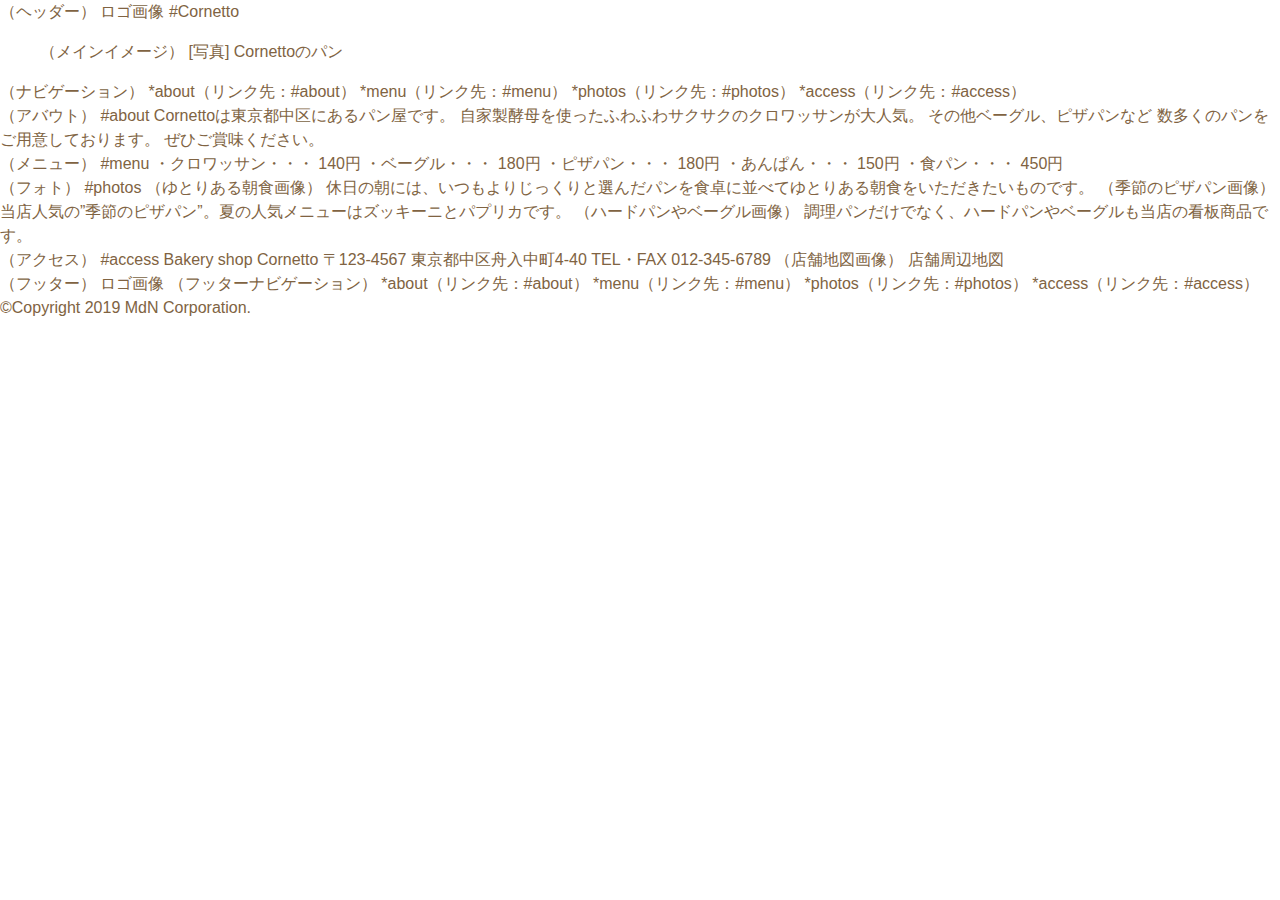
<file: lesson6/index.html>
<!DOCTYPE html>
<html lang="ja">
  <head>
    <meta charset="UTF-8" />
    <!-- ページタイトル -->
    <title>Cornetto</title>
    <!-- ページのキーワード -->
    <meta name="keywords" content="焼き立て,パン,こだわり,東京都" />
    <!-- デスクリプション：ページの説明 -->
    <meta name="description" content="焼きたてパン屋Cornettoのホームページです。"/>
    <!-- ファビコンのリンク -->
    <link rel="shortcut icon" href="img/favicon.ico" />
    <!-- リセットCSSの読み込み -->
    <link rel="stylesheet" href="css/normalize.css" />
    <!-- スタイルの読み込み -->
    <link rel="stylesheet" href="css/style.css" />
  </head>
  <body>
    <header>
    （ヘッダー）
    ロゴ画像
    #Cornetto
    </header>
    
    <!-- <main>の中身をマークアップ -->
    <main>
    <figure>
    （メインイメージ）
    [写真]
    Cornettoのパン
    </figure>
    
    <nav>
    （ナビゲーション）
    *about（リンク先：#about）
    *menu（リンク先：#menu）
    *photos（リンク先：#photos）
    *access（リンク先：#access）
    </nav>
    
    <section>
    （アバウト）
    #about
    Cornettoは東京都中区にあるパン屋です。
    自家製酵母を使ったふわふわサクサクのクロワッサンが大人気。
    その他ベーグル、ピザパンなど
    数多くのパンをご用意しております。
    ぜひご賞味ください。
    </section>
    
    <section>
    （メニュー）
    #menu
    ・クロワッサン・・・ 140円
    ・ベーグル・・・ 180円
    ・ピザパン・・・ 180円
    ・あんぱん・・・ 150円
    ・食パン・・・ 450円
    </section>
    
    <section>
    （フォト）
    #photos
    
    （ゆとりある朝食画像）
    休日の朝には、いつもよりじっくりと選んだパンを食卓に並べてゆとりある朝食をいただきたいものです。
    
    （季節のピザパン画像）
    当店人気の”季節のピザパン”。夏の人気メニューはズッキーニとパプリカです。
    
    （ハードパンやベーグル画像）
    調理パンだけでなく、ハードパンやベーグルも当店の看板商品です。
    </section>
    
    <section>
    （アクセス）
    #access
    Bakery shop Cornetto
    〒123-4567
    東京都中区舟入中町4-40
    TEL・FAX 012-345-6789
    
    （店舗地図画像）
    店舗周辺地図
    </section>
    </main>
    
    <footer>
    （フッター）
    ロゴ画像
    
    （フッターナビゲーション）
    *about（リンク先：#about）
    *menu（リンク先：#menu）
    *photos（リンク先：#photos）
    *access（リンク先：#access）
    
    &copy;Copyright 2019 MdN Corporation.
    </footer>
  </body>
</html>
</file>
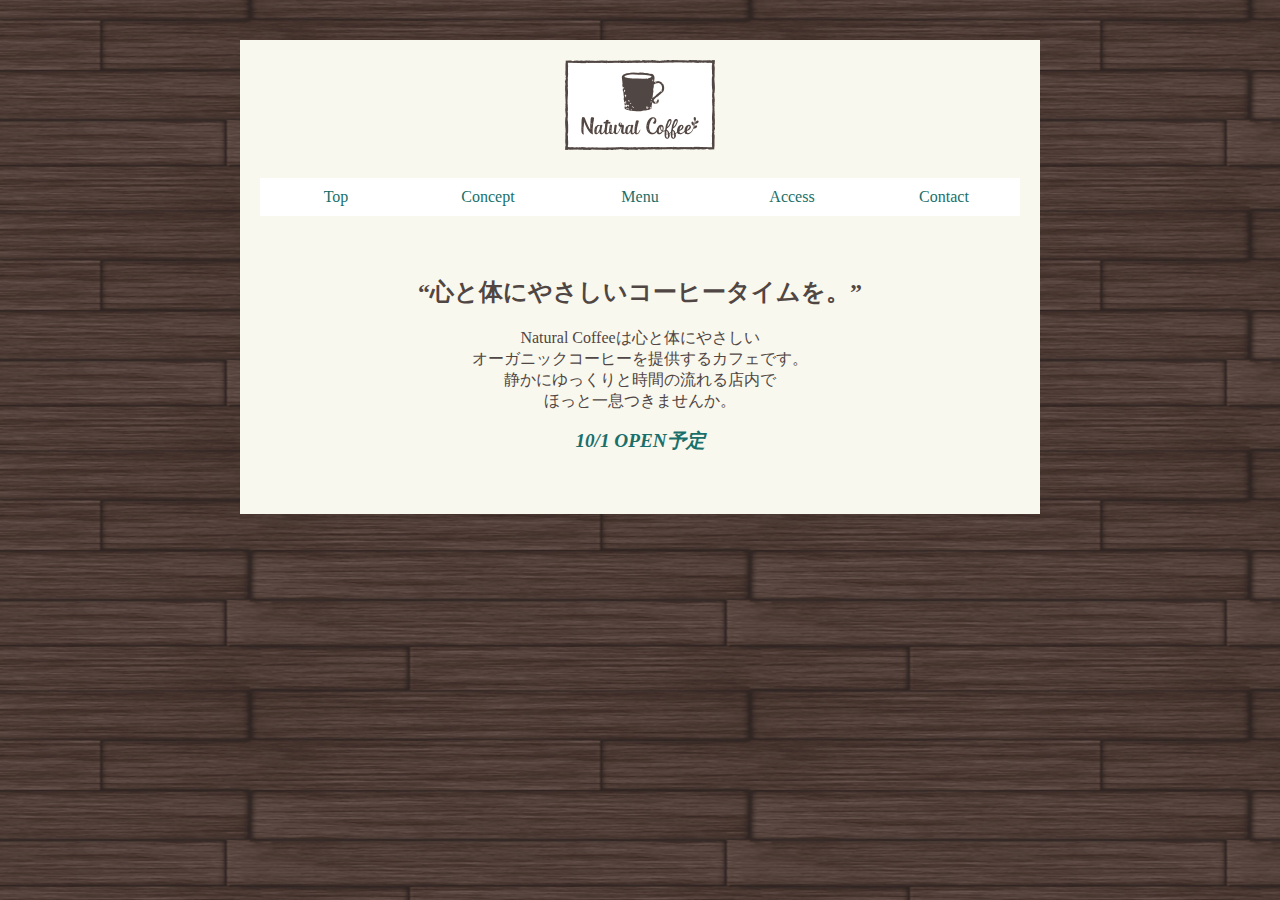
<file: challenge/ch2.html>
<!DOCTYPE html>
<html lang="ja">
  <head>
    <meta charset="UTF-8" />
    <title>Natural Coffee | 心と体にやさしいコーヒータイムを。</title>
    <meta
      name="description"
      content="心と体にやさしいオーガニックコーヒーを提供するNatural Coffee。"
    />
    <link rel="stylesheet" href="ch2.css" />
  </head>
  <body>
    <div class="wrapper">
      <header>
        <h1 class="logo">
          <img src="logo.png" alt="Natural Coffee" width="150" height="90" />
        </h1>
        <nav>
          <ul>
            <li><a href="#">Top</a></li>
            <li><a href="#">Concept</a></li>
            <li><a href="#">Menu</a></li>
            <li><a href="#">Access</a></li>
            <li><a href="#">Contact</a></li>
          </ul>
        </nav>
      </header>
      <main>
        <h2>“心と体にやさしいコーヒータイムを。”</h2>
        <p>
          Natural Coffeeは心と体にやさしい<br />
          オーガニックコーヒーを提供するカフェです。<br />
          静かにゆっくりと時間の流れる店内で<br />
          ほっと一息つきませんか。
        </p>
        <p><em>10/1 OPEN予定</em></p>
      </main>
    </div>
  </body>
</html>
</file>
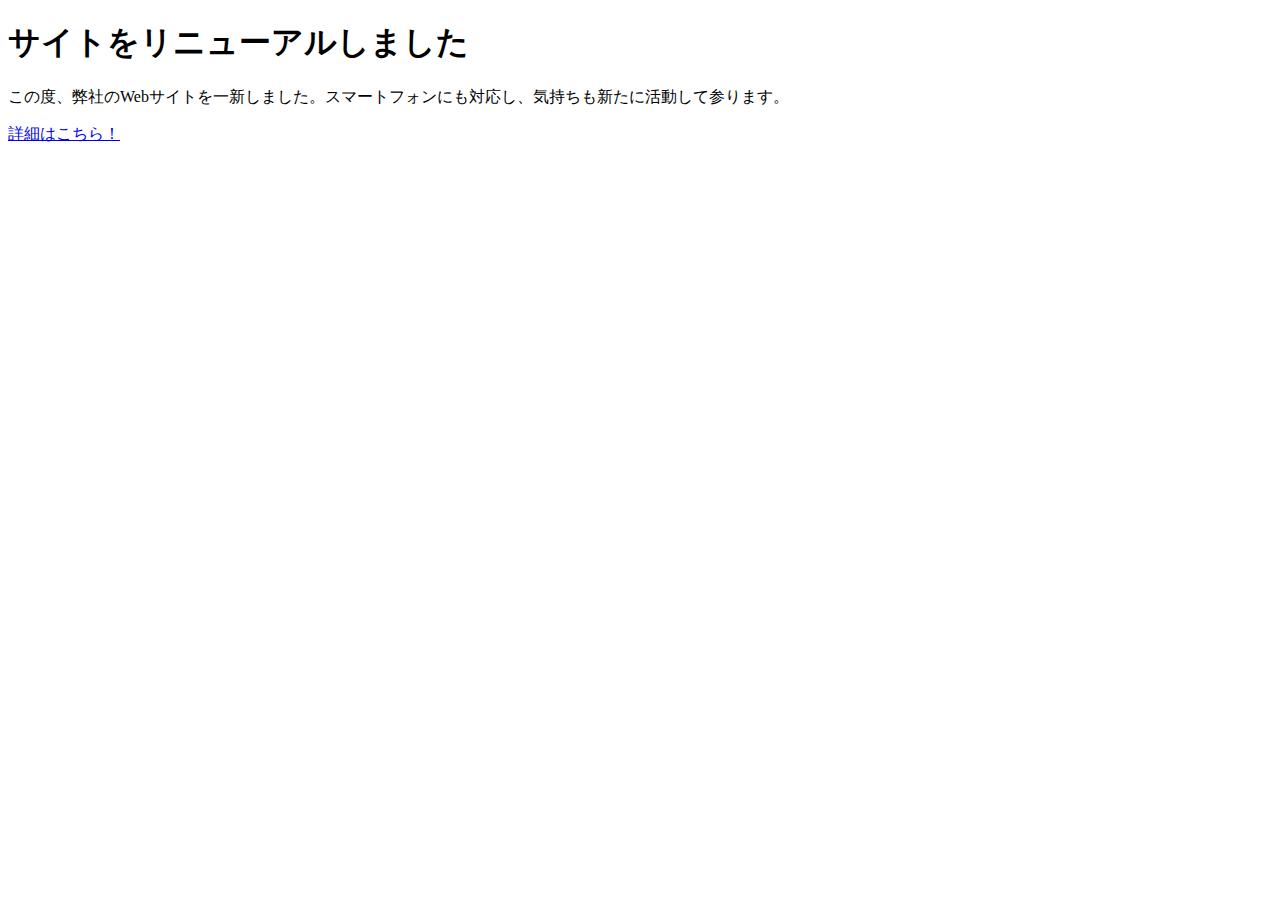
<file: ensyu/01.html>
<!DOCTYPE html>
<html lang="ja">
  <head>
    <meta charset="UTF-8" />
    <title>マークアップされたHTML文書</title>
  </head>
  <body>
    <article>
      <h1>サイトをリニューアルしました</h1>
      <p>
        この度、弊社のWebサイトを一新しました。スマートフォンにも対応し、気持ちも新たに活動して参ります。
      </p>
      <a href="http://example.com">詳細はこちら！</a>
    </article>
  </body>
</html>
</file>
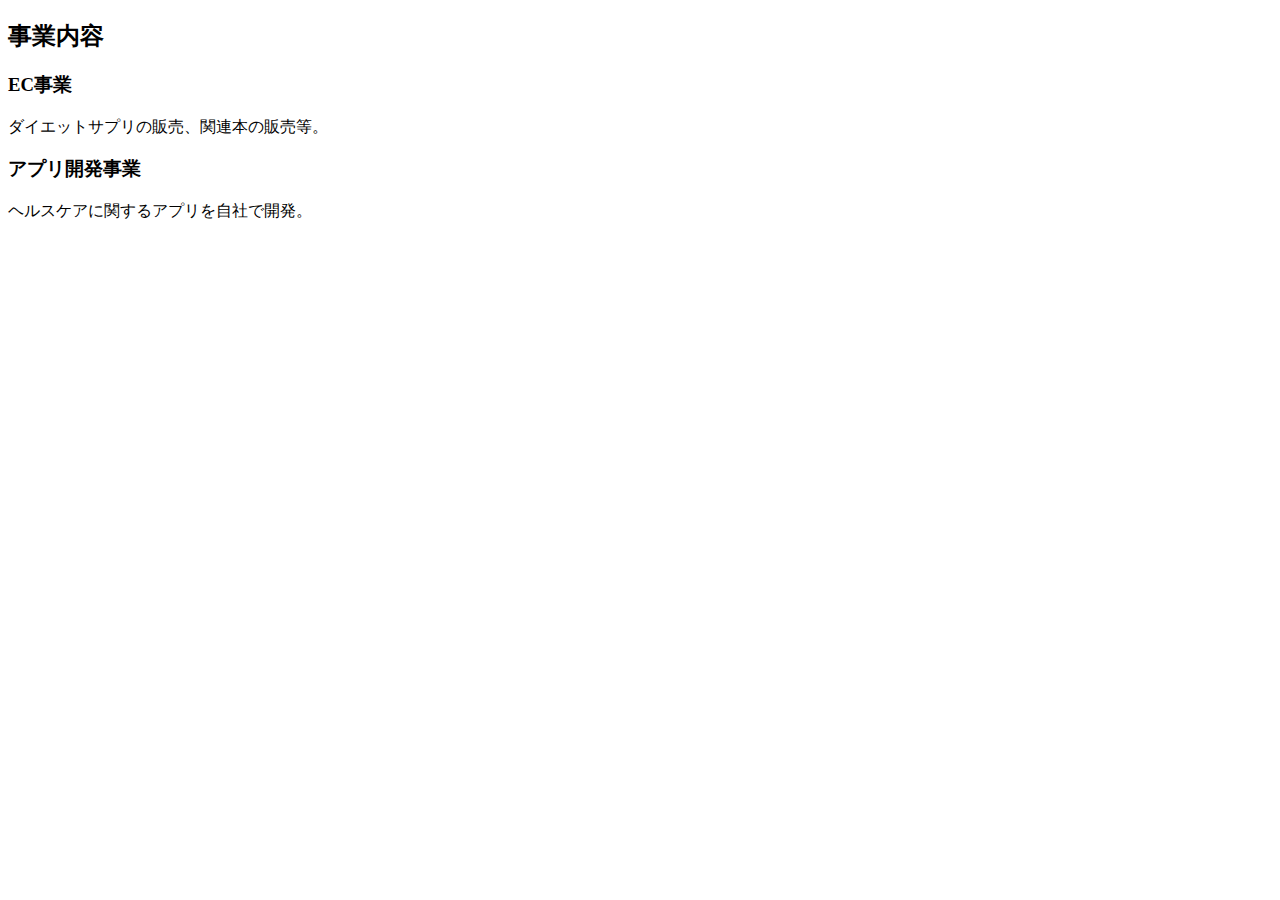
<file: ensyu/03.html>
<!DOCTYPE html>
<html lang="ja">
  <head>
    <meta charset="UTF-8" />
    <title>sectionタグの入れ子</title>
  </head>
  <body>
    <section>
      <h2>事業内容</h2>
      <section>
        <h3>EC事業</h3>
        <p>ダイエットサプリの販売、関連本の販売等。</p>
      </section>
      <section>
        <h3>アプリ開発事業</h3>
        <p>ヘルスケアに関するアプリを自社で開発。</p>
      </section>
    </section>
  </body>
</html>
</file>
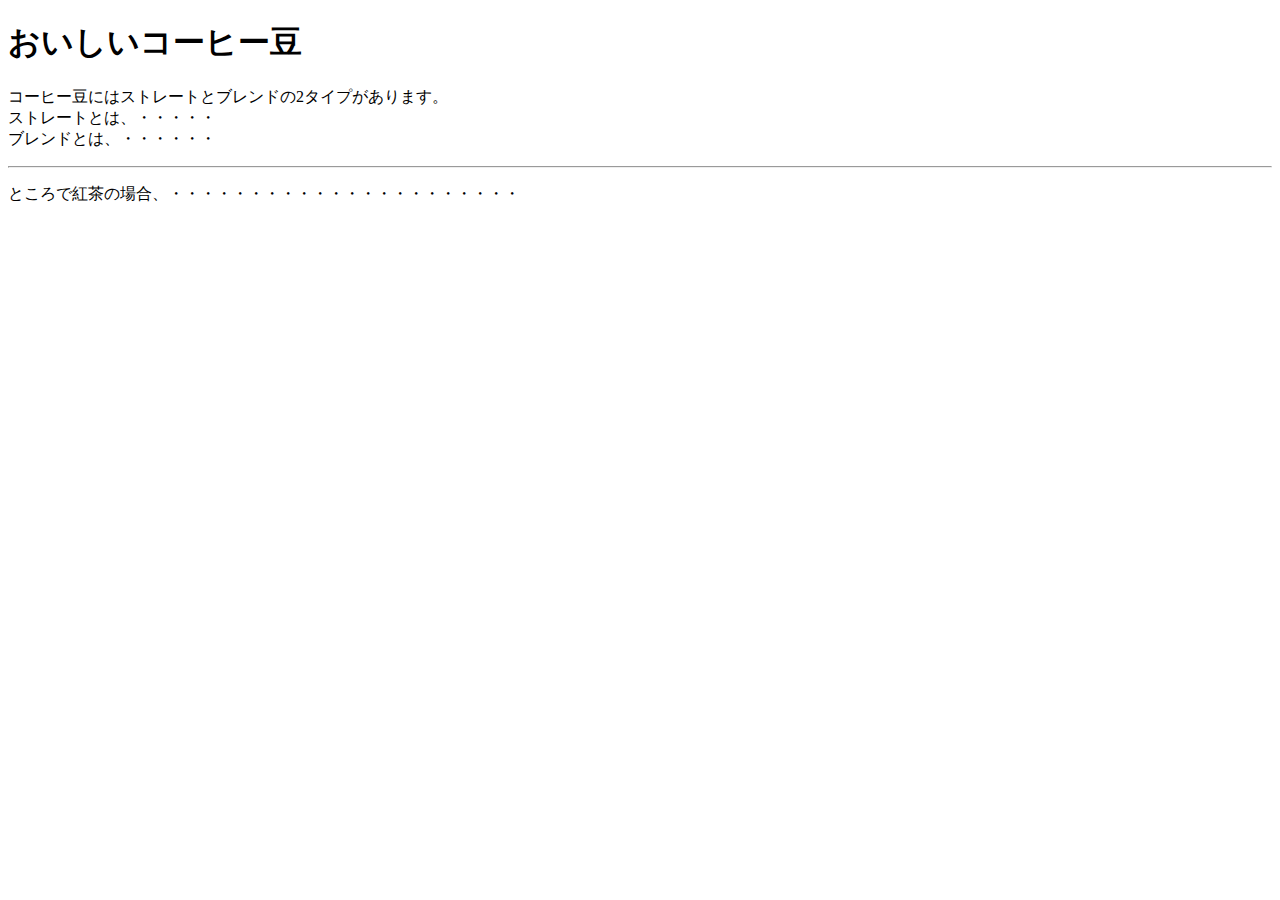
<file: ensyu/04.html>
<!DOCTYPE html>
<html lang="ja">
  <head>
    <meta charset="UTF-8" />
    <title>brタグとhrタグの正しい使用例</title>
  </head>
  <body>
    <section>
      <h1>おいしいコーヒー豆</h1>
      <p>
        コーヒー豆にはストレートとブレンドの2タイプがあります。<br />
        ストレートとは、・・・・・<br />
        ブレンドとは、・・・・・・
      </p>
      <hr />
      <p>ところで紅茶の場合、・・・・・・・・・・・・・・・・・・・・・・</p>
    </section>
  </body>
</html>
</file>
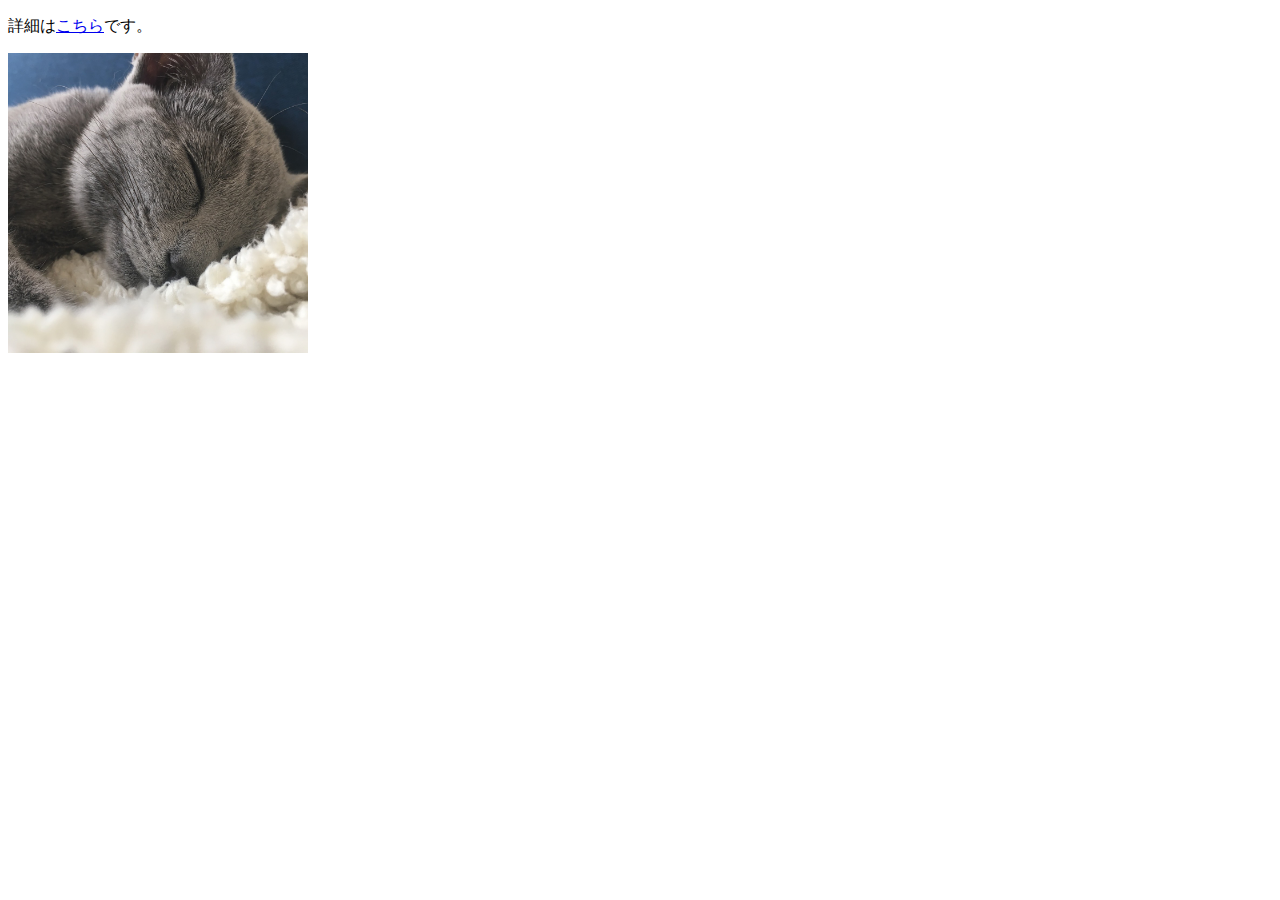
<file: ensyu/05.html>
<!DOCTYPE html>
<html lang="ja">
  <head>
    <meta charset="UTF-8" />
    <title>リンクと画像</title>
  </head>
  <body>
    <p>詳細は<a href="http://example.com" target="_blank">こちら</a>です。</p>
    <p>
      <img
        src="../img/cat.jpg"
        alt="寝ている猫の写真"
        width="300"
        height="300"
      />
    </p>
  </body>
</html>
</file>
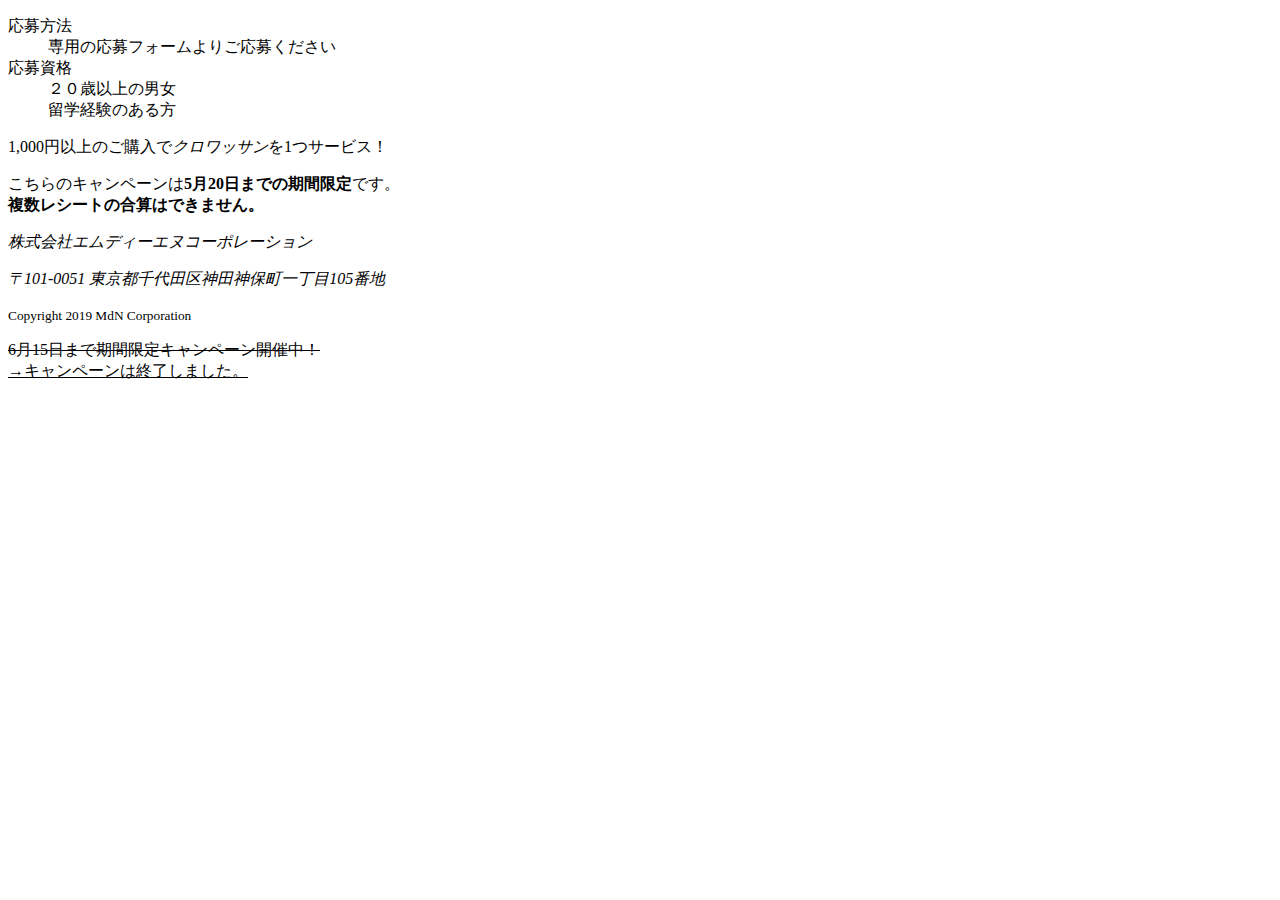
<file: ensyu/06.html>
<!DOCTYPE html>
<html lang="ja">
  <head>
    <meta charset="UTF-8" />
    <title>演習06</title>
  </head>
  <body>
    <!--Lesson4-15-->
    <dl>
      <div>
        <dt>応募方法</dt>
        <dd>専用の応募フォームよりご応募ください</dd>
      </div>
      <div>
        <dt>応募資格</dt>
        <dd>２０歳以上の男女</dd>
        <dd>留学経験のある方</dd>
      </div>
    </dl>
    <!--Lesson4-16-->
    <p>1,000円以上のご購入で<em>クロワッサン</em>を1つサービス！</p>
    <p>
      こちらのキャンペーンは<strong>5月20日までの期間限定</strong>です。<br />
      <strong>複数レシートの合算はできません。</strong>
    </p>
    <!--Lesson4-17-->
    <address>
      <p>株式会社エムディーエヌコーポレーション</p>
      <p>〒101-0051 東京都千代田区神田神保町一丁目105番地</p>
    </address>
    <p>
      <small>Copyright 2019 MdN Corporation</small>
    </p>
    <!--Lesson4-21-->
    <p>
      <del>6月15日まで期間限定キャンペーン開催中！</del><br />
      <ins>→キャンペーンは終了しました。</ins>
    </p>
  </body>
</html>
</file>
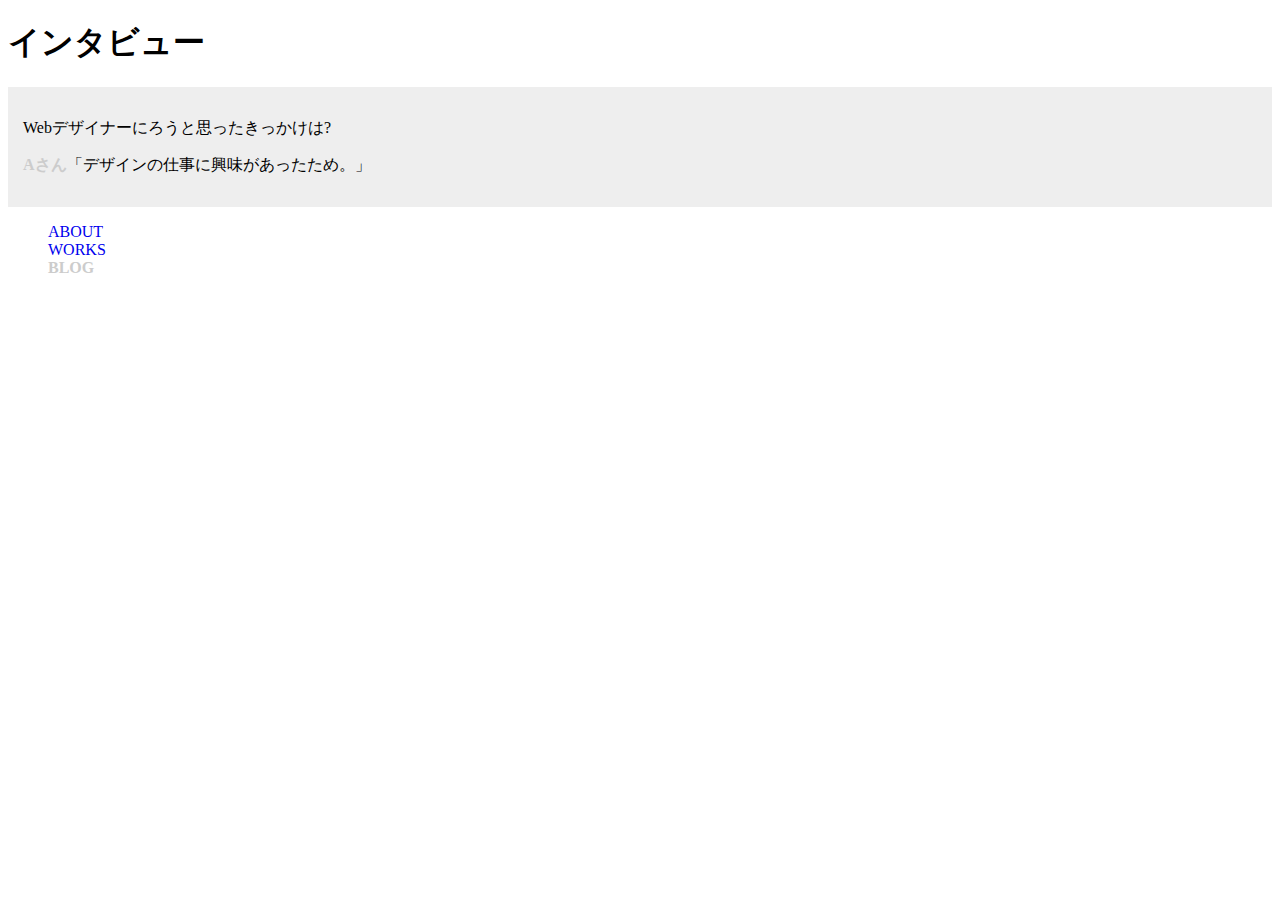
<file: ensyu/07.html>
<!DOCTYPE html>
<html lang="ja">
  <head>
    <meta charset="UTF-8" />
    <title>divタグとspanタグ</title>
    <style>
      div {
        background-color: #eee;
        padding: 15px;
      }
      span {
        color: #00f;
        font-weight: bold;
      }
      ul {
        list-style: none;
      }
      a {
        text-decoration: none;
      }
      span {
        color: #ccc;
      }
    </style>
  </head>

  <body>
    <h1>インタビュー</h1>
    <div>
      <p>Webデザイナーにろうと思ったきっかけは?</p>
      <p><span>Aさん</span>「デザインの仕事に興味があったため。」</p>
    </div>
    <ul>
      <li><a href="about.html">ABOUT</a></li>
      <li><a href="works.html">WORKS</a></li>
      <li><span>BLOG</span></li>
    </ul>
  </body>
</html>
</file>
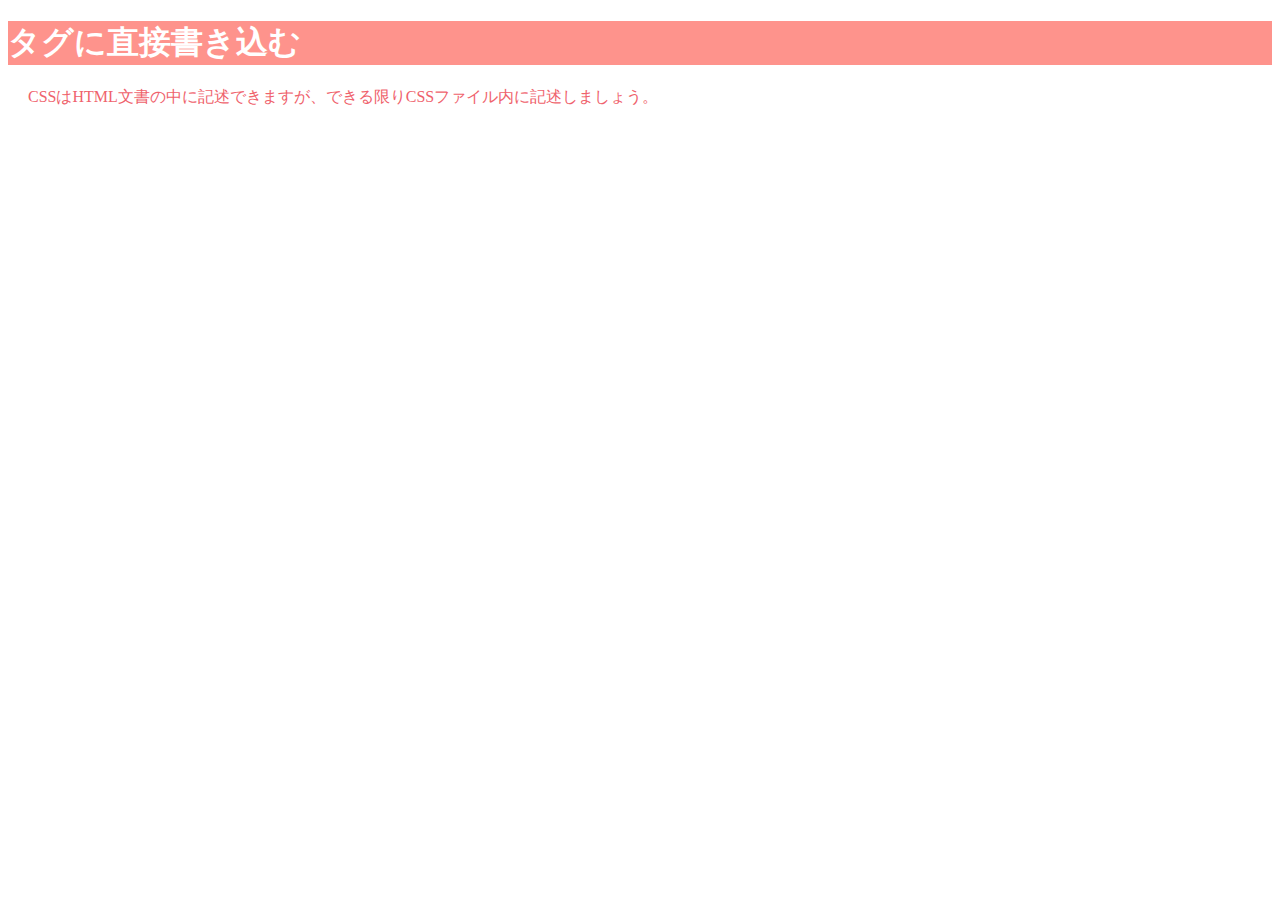
<file: ensyu/08.html>
<!DOCTYPE html>
<html lang="ja">
  <head>
    <meta charset="UTF-8" />
    <title>CSSを読み込む</title>
    <link rel="stylesheet" href="08.css" />
    <style>
      h1 {
        color: #fff;
      }
    </style>
  </head>
  <body>
    <h1 style="background-color: #fe938c">タグに直接書き込む</h1>
    <p>
      CSSはHTML文書の中に記述できますが、できる限りCSSファイル内に記述しましょう。
    </p>
  </body>
</html>
</file>
<file: lesson6/css/style.css>
@charset "utf-8";

/* 初期スタイル調整 */
* {
  box-sizing: border-box;
}

/* body全体の初期スタイル調整 */
body {
  font-size: 16px;
  line-height: 1.5;
  font-family: -apple-system, BlinkMacSystemFont, "Helvetica Neue", YuGothic, "ヒラギノ角ゴ ProN W3", "Hiragino Kaku Gothic ProN", Arial, "メイリオ", Meiryo, sans-serif;
  color: #806342;
  background-color: #fff;
}

/* 各要素の初期スタイル調整 */

/* 初期スタイル調整ここまで */


/* --------------------------------------------------
  細部のスタイル指定ここから
-------------------------------------------------- */

/* ヘッダー */
.header {
   /* 横幅の指定 */
   /* 左右中央揃え */
   /* 上下・左右の内余白 */
}

/* ロゴ */
.logo {
   /* 上下左右の外余白 */
   /* テキスト中央揃え */
}

/* メイン */

/* トップ（メインイメージ） */

/* ナビゲーション */

/* ナビリスト */

/* セクション */

/* 見出し */

/* アバウト */

/* メニュー */


/* メニューリスト */
.menu-list {
   /* ul要素の横幅を自動的に定めている */
   /* 左のマージン */
   /* リストの先頭にリストマーク（・）をつける */
   /* テキスト左揃え */
}
.menu-list li {
   /* 下のマージン */
}

/* フォト */


/* フォトリスト */


/* アクセス */
.access {
  width: 600px; /* アクセス全体の横幅 */
}

/* アクセス 左右横並び */
.access-row {
  /* flexbox（横並びにする要素の親に指定） */
  display: flex;
  /* flexboxの中身を左右均等に配置する */
  justify-content: space-between;
  /* flexboxの中身の上下を中央揃えにする */
  align-items: center;
  margin: 0 auto;
}

/* 左側（フレックスアイテム） */
.access-address {
  font-size: 14px;
}
.access-address strong {
  display: block; /* ブロックレベルとして扱う */
  margin: 10px 0;
  font-size: 22px;
}

/* 右側（フレックスアイテム） */
.access-map {
  /* フレックスアイテムへの指定 */
  flex: 0 1 295px;
  max-width: 295px;
}

/* フッター */
.footer {
  min-width: 1000px; /* 最小幅の指定 */
  margin: 0 auto;
  padding: 20px 0;
  background-color: #806342; /* 背景色の指定 */
}

/* フッターの中身 */
.footer-container {
  /* flexbox（横並びにする要素の親に指定） */
  display: flex;
  width: 660px;
  margin: 0 auto;
}

/* フッターロゴ（左側） */
.footer-logo {
  /* フレックスアイテムへの指定 */
  flex: 0 1 200px;
  max-width: 200px;
  margin: 0;
}

/* フッター その他要素（右側） */
.footer-body {
  /* フレックスアイテムへの指定 */
  flex: 0 1 auto;
  padding-top: 20px;
}

/* フッターナビ */
.footer-nav {
  margin-bottom: 20px;
}

/* フッターナビリスト */
.footer-nav-list li {
  display: inline-block;
  margin: 0;
  border-left: 1px solid #fff;
}
.footer-nav-list li:first-child {
  border-left: none; /* 最初のliから左の境界線を消す */
}
.footer-nav-list a {
  display: inline-block;
  padding: 0 15px;
  line-height: 1.2;
  color: #fff;
  text-transform: uppercase;
}

/* コピーライト */
.copyright {
  margin: 0;
  padding-left: 15px;
  color: #fff;
}
.copyright small {
  font-size: 11px;
}

/* ここから追加課題用の設定 */

/* YouTube・Google MAPのサイズ */

/* トップ画像をスライド */

/* トップに戻るボタンを右下に固定 */
</file>
<file: challenge/ch2.css>
@charset "UTF-8";
/*----------------------------
全体の初期設定
----------------------------*/

* {
  box-sizing: border-box;
  font-family: HGS明朝E;
  margin: 0;
}

body {
  background: #504643;
  background: url(wood.jpg);
  text-align: center;
  margin: 0;
  padding: 40px;
}

.wrapper {
  background-color: #f9f8ee;
  width: 800px;
  max-width: 90%;
  margin: 0 auto;
  padding: 20px;
}

/*----------------------------
header
----------------------------*/

header {
  margin-bottom: 60px;
}

h1 {
  margin-bottom: 20px;
}

ul {
  list-style: none;
  padding-left: 0;
  display: flex;
  background: #fff;
}

li {
  flex: 1 1 20px;
}

a {
  display: block;
  color: #196f6a;
  text-decoration: none;
  padding: 10px;
}

a:hover {
  background: #e4e3d6;
}

/*----------------------------
main
----------------------------*/

main {
  color: #504643;
  margin-bottom: 40px;
}

h2 {
  margin-bottom: 20px;
}

p {
  margin-bottom: 1em;
}

em {
  font-size: 1.2em;
  font-weight: bold;
  color: #196f6a;
}

/*----------------------------
この下に、CSSの指定を記述していきましょう。
----------------------------*/
</file>
<file: ensyu/08.css>
@charset "UTF-8";
p {
    color: #ef626c;
    font-size: 16px;
    margin: 20px;
}
</file>
